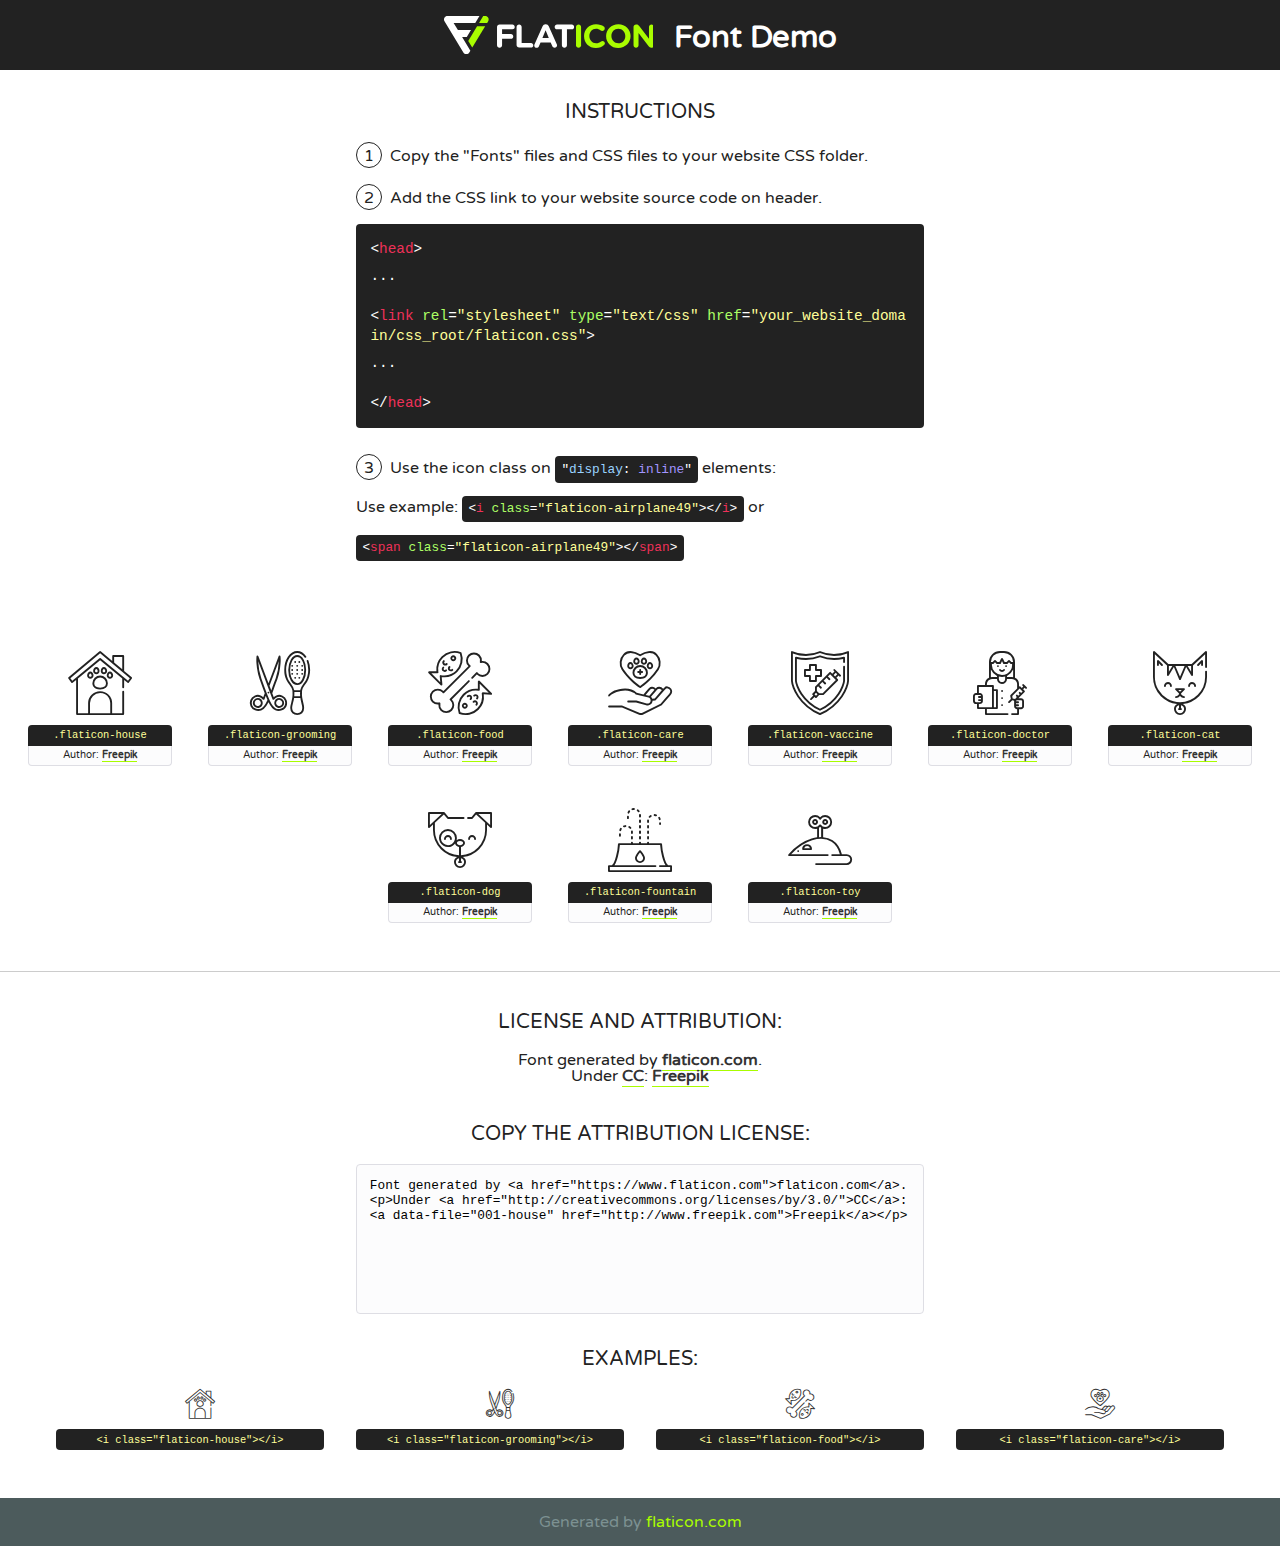
<file: assets/lib/flaticon/font/flaticon.html>
<!DOCTYPE html>
<!--
  Flaticon icon font: Flaticon
  Creation date: 06/11/2020 05:08
-->
<html>
<!DOCTYPE html>
<html>

<head>
    <title>Flaticon WebFont</title>
    <link href="http://fonts.googleapis.com/css?family=Varela+Round" rel="stylesheet" type="text/css" />
    <link rel="stylesheet" type="text/css" href="flaticon.css">
    <meta charset="UTF-8">
    <style>
    html, body, div, span, applet, object, iframe,
    h1, h2, h3, h4, h5, h6, p, blockquote, pre,
    a, abbr, acronym, address, big, cite, code,
    del, dfn, em, img, ins, kbd, q, s, samp,
    small, strike, strong, sub, sup, tt, var,
    b, u, i, center,
    dl, dt, dd, ol, ul, li,
    fieldset, form, label, legend,
    table, caption, tbody, tfoot, thead, tr, th, td,
    article, aside, canvas, details, embed, 
    figure, figcaption, footer, header, hgroup, 
    menu, nav, output, ruby, section, summary,
    time, mark, audio, video {
        margin: 0;
        padding: 0;
        border: 0;
        font-size: 100%;
        font: inherit;
        vertical-align: baseline;
    }
    /* HTML5 display-role reset for older browsers */
    article, aside, details, figcaption, figure, 
    footer, header, hgroup, menu, nav, section {
        display: block;
    }
    body {
        line-height: 1;
    }
    ol, ul {
        list-style: none;
    }
    blockquote, q {
        quotes: none;
    }
    blockquote:before, blockquote:after,
    q:before, q:after {
        content: '';
        content: none;
    }
    table {
        border-collapse: collapse;
        border-spacing: 0;
    }
    body {
        font-family: 'Varela Round', Helvetica, Arial, sans-serif;
        font-size: 16px;
        color: #222;
    }
    a {
        color: #333;
        border-bottom: 1px solid #a9fd00;
        font-weight: bold;
        text-decoration: none;
    }
    * {
        -moz-box-sizing: border-box;
        -webkit-box-sizing: border-box;
        box-sizing: border-box;
        margin: 0;
        padding: 0;
    }
    [class^="flaticon-"]:before, [class*=" flaticon-"]:before, [class^="flaticon-"]:after, [class*=" flaticon-"]:after {
        font-family: Flaticon;
        font-size: 30px;
        font-style: normal;
        margin-left: 20px;
        color: #333;
    }
    .wrapper {
        max-width: 600px;
        margin: auto;
        padding: 0 1em;
    }
    .title {
        font-size: 1.25em;
        text-align: center;
        margin-bottom: 1em;
        text-transform: uppercase;
    }
    header {
        text-align: center;
        background-color: #222;
        color: #fff;
        padding: 1em;
    }
    header .logo {
        width: 210px;
        height: 38px;
        display: inline-block;
        vertical-align: middle;
        margin-right: 1em;
        border: none;
    }
    header strong {
        font-size: 1.95em;
        font-weight: bold;
        vertical-align: middle;
        margin-top: 5px;
        display: inline-block;
    }
    .demo {
        margin: 2em auto;
        line-height: 1.25em;
    }
    .demo ul li {
        margin-bottom: 1em;
    }
    .demo ul li .num {
        color: #222;
        border-radius: 20px;
        display: inline-block;
        width: 26px;
        padding: 3px;
        height: 26px;
        text-align: center;
        margin-right: 0.5em;
        border: 1px solid #222;
    }
    .demo ul li code {
        background-color: #222;
        border-radius: 4px;
        padding: 0.25em 0.5em;
        display: inline-block;
        color: #fff;
        font-family: Consolas,Monaco,Lucida Console,Liberation Mono,DejaVu Sans Mono,Bitstream Vera Sans Mono,Courier New, monospace;
        font-weight: lighter;
        margin-top: 1em;
        font-size: 0.8em;
        word-break: break-all;
    }
    .demo ul li code.big {
        padding: 1em;
        font-size: 0.9em;
    }
    .demo ul li code .red {
        color: #EF3159;
    }
    .demo ul li code .green {
        color: #ACFF65;
    }
    .demo ul li code .yellow {
        color: #FFFF99;
    }
    .demo ul li code .blue {
        color: #99D3FF;
    }
    .demo ul li code .purple {
        color: #A295FF;
    }
    .demo ul li code .dots {
        margin-top: 0.5em;
        display: block;
    }
    #glyphs {
        border-bottom: 1px solid #ccc;
        padding: 2em 0;
        text-align: center;
    }
    .glyph {
        display: inline-block;
        width: 9em;
        margin: 1em;
        text-align: center;
        vertical-align: top;
        background: #FFF;
    }
    .glyph .glyph-icon {
        padding: 10px;
        display: block;
        font-family:"Flaticon";
        font-size: 64px;
        line-height: 1;
    }
    .glyph .glyph-icon:before {
        font-size: 64px;
        color: #222;
        margin-left: 0;
    }
    .class-name {
        font-size: 0.65em;
        background-color: #222;
        color: #fff;
        border-radius: 4px 4px 0 0;
        padding: 0.5em;
        color: #FFFF99;
        font-family: Consolas,Monaco,Lucida Console,Liberation Mono,DejaVu Sans Mono,Bitstream Vera Sans Mono,Courier New, monospace;
    }
    .author-name {
        font-size: 0.6em;
        background-color: #fcfcfd;
        border: 1px solid #DEDEE4;
        border-top: 0;
        border-radius: 0 0 4px 4px;
        padding: 0.5em;
    }
    .class-name:last-child {
        font-size: 10px;
        color:#888;
    }
    .class-name:last-child a {
        font-size: 10px;
        color:#555;
    }
    .class-name:last-child a:hover {
        color:#a9fd00;
    }
    .glyph > input {
        display: block;
        width: 100px;
        margin: 5px auto;
        text-align: center;
        font-size: 12px;
        cursor: text;
    }
    .glyph > input.icon-input {
        font-family:"Flaticon";
        font-size: 16px;
        margin-bottom: 10px;
    }
    .attribution .title {
        margin-top: 2em;
    }
    .attribution textarea {
        background-color: #fcfcfd;
        padding: 1em;
        border: none;
        box-shadow: none;
        border: 1px solid #DEDEE4;
        border-radius: 4px;
        resize: none;
        width: 100%;
        height: 150px;
        font-size: 0.8em;
        font-family: Consolas,Monaco,Lucida Console,Liberation Mono,DejaVu Sans Mono,Bitstream Vera Sans Mono,Courier New, monospace;
        -webkit-appearance: none;
    }
    .iconsuse {
        margin: 2em auto;
        text-align: center;
        max-width: 1200px;
    }
    .iconsuse:after {
        content: '';
        display: table;
        clear: both;
    }
    .iconsuse .image {
        float: left;
        width: 25%;
        padding: 0 1em;
    }
    .iconsuse .image p {
        margin-bottom: 1em;
    }
    .iconsuse .image span {
        display: block;
        font-size: 0.65em;
        background-color: #222;
        color: #fff;
        border-radius: 4px;
        padding: 0.5em;
        color: #FFFF99;
        margin-top: 1em;
        font-family: Consolas,Monaco,Lucida Console,Liberation Mono,DejaVu Sans Mono,Bitstream Vera Sans Mono,Courier New, monospace;
    }
    #footer {
        text-align: center;
        background-color: #4C5B5C;
        color: #7c9192;
        padding: 1em;
    }
    #footer a {
        border: none;
        color: #a9fd00;
        font-weight: normal;
    }
    @media (max-width: 960px) {
        .iconsuse .image {
            width: 50%;
        }
    }
    @media (max-width: 560px) {
        .iconsuse .image {
            width: 100%;
        }
    }
    </style>
</head>

<body class="characters-off">

    <header>
        <a href="https://www.flaticon.com" target="_blank" class="logo">
            <svg version="1.1" xmlns="http://www.w3.org/2000/svg" xmlns:xlink="http://www.w3.org/1999/xlink" xmlns:a="http://ns.adobe.com/AdobeSVGViewerExtensions/3.0/" viewBox="0 0 560.875 102.036" enable-background="new 0 0 560.875 102.036" xml:space="preserve">
                <defs>
                </defs>
                <g>
                    <g class="letters">
                        <path fill="#ffffff" d="M141.596,29.675c0-3.777,2.985-6.767,6.764-6.767h34.438c3.426,0,6.15,2.728,6.15,6.15
                        c0,3.43-2.724,6.149-6.15,6.149h-27.674v13.091h23.719c3.429,0,6.151,2.724,6.151,6.15c0,3.43-2.723,6.149-6.151,6.149h-23.719
                        v17.574c0,3.773-2.986,6.761-6.764,6.761c-3.779,0-6.764-2.989-6.764-6.761V29.675z"></path>
                        <path fill="#ffffff" d="M193.844,29.149c0-3.781,2.985-6.767,6.764-6.767c3.776,0,6.763,2.985,6.763,6.767v42.957h25.039
                        c3.426,0,6.149,2.726,6.149,6.153c0,3.425-2.723,6.15-6.149,6.15h-31.802c-3.779,0-6.764-2.986-6.764-6.768V29.149z"></path>
                        <path fill="#ffffff" d="M241.891,75.71l21.438-48.407c1.492-3.341,4.215-5.357,7.906-5.357h0.792
                        c3.686,0,6.323,2.017,7.815,5.357l21.439,48.407c0.436,0.967,0.701,1.845,0.701,2.723c0,3.602-2.809,6.501-6.414,6.501
                        c-3.161,0-5.269-1.845-6.499-4.655l-4.132-9.661h-27.059l-4.301,10.102c-1.144,2.631-3.426,4.214-6.237,4.214
                        c-3.517,0-6.24-2.81-6.24-6.325C241.1,77.64,241.451,76.677,241.891,75.71z M279.932,58.666l-8.521-20.297l-8.526,20.297H279.932
                        z"></path>
                        <path fill="#ffffff" d="M314.864,35.387H301.86c-3.429,0-6.239-2.813-6.239-6.238c0-3.429,2.811-6.24,6.239-6.24h39.533
                        c3.426,0,6.237,2.811,6.237,6.24c0,3.425-2.811,6.238-6.237,6.238h-13.001v42.785c0,3.773-2.99,6.761-6.764,6.761
                        c-3.779,0-6.764-2.989-6.764-6.761V35.387z"></path>
                        <path fill="#A9FD00" d="M352.615,29.149c0-3.781,2.985-6.767,6.767-6.767c3.774,0,6.761,2.985,6.761,6.767v49.024
                        c0,3.773-2.987,6.761-6.761,6.761c-3.781,0-6.767-2.989-6.767-6.761V29.149z"></path>
                        <path fill="#A9FD00" d="M374.132,53.836v-0.179c0-17.481,13.178-31.801,32.065-31.801c9.22,0,15.459,2.458,20.557,6.238
                        c1.402,1.054,2.637,2.985,2.637,5.357c0,3.692-2.985,6.59-6.681,6.59c-1.845,0-3.071-0.702-4.044-1.319
                        c-3.776-2.813-7.729-4.393-12.562-4.393c-10.364,0-17.831,8.611-17.831,19.154v0.173c0,10.542,7.291,19.329,17.831,19.329
                        c5.715,0,9.492-1.756,13.359-4.834c1.049-0.874,2.458-1.491,4.039-1.491c3.429,0,6.325,2.813,6.325,6.236
                        c0,2.106-1.056,3.78-2.282,4.834c-5.539,4.834-12.036,7.733-21.878,7.733C387.572,85.464,374.132,71.493,374.132,53.836z"></path>
                        <path fill="#A9FD00" d="M433.009,53.836v-0.179c0-17.481,13.79-31.801,32.766-31.801c18.981,0,32.592,14.143,32.592,31.628v0.173
                        c0,17.483-13.785,31.807-32.769,31.807C446.625,85.464,433.009,71.32,433.009,53.836z M484.224,53.836v-0.179
                        c0-10.539-7.725-19.326-18.626-19.326c-10.893,0-18.449,8.611-18.449,19.154v0.173c0,10.542,7.73,19.329,18.626,19.329
                        C476.676,72.986,484.224,64.378,484.224,53.836z"></path>
                        <path fill="#A9FD00" d="M506.233,29.321c0-3.774,2.99-6.763,6.767-6.763h1.401c3.252,0,5.183,1.583,7.029,3.953l26.093,34.265
                        V29.059c0-3.692,2.99-6.677,6.681-6.677c3.683,0,6.671,2.985,6.671,6.677v48.934c0,3.78-2.987,6.765-6.764,6.765h-0.436
                        c-3.257,0-5.188-1.581-7.034-3.953l-27.056-35.492v32.944c0,3.687-2.985,6.676-6.678,6.676c-3.683,0-6.673-2.989-6.673-6.676
                        V29.321z"></path>
                    </g>
                    <g class="insignia">
                        <path fill="#ffffff" d="M48.372,56.137h12.517l11.156-18.537H37.186L25.688,18.539h57.825L94.668,0H9.271
                        C5.925,0,2.842,1.801,1.198,4.716c-1.644,2.907-1.593,6.482,0.134,9.343l50.38,83.501c1.678,2.781,4.689,4.476,7.938,4.476
                        c3.246,0,6.257-1.695,7.935-4.476l2.898-4.804L48.372,56.137z"></path>
                        <g class="i">
                            <path fill="#A9FD00" d="M93.575,18.539h0.031v0.004l21.652,0.004l2.705-4.488c1.727-2.861,1.778-6.436,0.133-9.343
                            C116.454,1.801,113.371,0,110.026,0h-5.294L93.575,18.539z"></path>
                            <polygon fill="#A9FD00" points="88.291,27.356 64.725,66.486 75.519,84.404 109.942,27.356"></polygon>
                        </g>
                    </g>
                </g>
            </svg>
        </a>
        <strong>Font Demo</strong>
    </header>


    <section class="demo wrapper">

        <p class="title">Instructions</p>

        <ul>
            <li>
                <span class="num">1</span>Copy the "Fonts" files and CSS files to your website CSS folder.
            </li>
            <li>
                <span class="num">2</span>Add the CSS link to your website source code on header.
                <code class="big">
                    &lt;<span class="red">head</span>&gt;
                    <br/><span class="dots">...</span>
                    <br/>&lt;<span class="red">link</span> <span class="green">rel</span>=<span class="yellow">"stylesheet"</span> <span class="green">type</span>=<span class="yellow">"text/css"</span> <span class="green">href</span>=<span class="yellow">"your_website_domain/css_root/flaticon.css"</span>&gt;
                    <br/><span class="dots">...</span>
                    <br/>&lt;/<span class="red">head</span>&gt;
                </code>
            </li>

            <li>
                <p>
                    <span class="num">3</span>Use the icon class on <code>"<span class="blue">display</span>:<span class="purple"> inline</span>"</code> elements:
                    <br />
                    Use example: <code>&lt;<span class="red">i</span> <span class="green">class</span>=<span class="yellow">&quot;flaticon-airplane49&quot;</span>&gt;&lt;/<span class="red">i</span>&gt;</code> or <code>&lt;<span class="red">span</span> <span class="green">class</span>=<span class="yellow">&quot;flaticon-airplane49&quot;</span>&gt;&lt;/<span class="red">span</span>&gt;</code>
            </li>
        </ul>

    </section>




   <section id="glyphs">          
    
      
        <div class="glyph"><div class="glyph-icon flaticon-house"></div>
            <div class="class-name">.flaticon-house</div>
            <div class="author-name">Author: <a data-file="001-house" href="http://www.freepik.com">Freepik</a> </div> 
        </div>        
        
        <div class="glyph"><div class="glyph-icon flaticon-grooming"></div>
            <div class="class-name">.flaticon-grooming</div>
            <div class="author-name">Author: <a data-file="002-grooming" href="http://www.freepik.com">Freepik</a> </div> 
        </div>        
        
        <div class="glyph"><div class="glyph-icon flaticon-food"></div>
            <div class="class-name">.flaticon-food</div>
            <div class="author-name">Author: <a data-file="003-food" href="http://www.freepik.com">Freepik</a> </div> 
        </div>        
        
        <div class="glyph"><div class="glyph-icon flaticon-care"></div>
            <div class="class-name">.flaticon-care</div>
            <div class="author-name">Author: <a data-file="004-care" href="http://www.freepik.com">Freepik</a> </div> 
        </div>        
        
        <div class="glyph"><div class="glyph-icon flaticon-vaccine"></div>
            <div class="class-name">.flaticon-vaccine</div>
            <div class="author-name">Author: <a data-file="005-vaccine" href="http://www.freepik.com">Freepik</a> </div> 
        </div>        
        
        <div class="glyph"><div class="glyph-icon flaticon-doctor"></div>
            <div class="class-name">.flaticon-doctor</div>
            <div class="author-name">Author: <a data-file="006-doctor" href="http://www.freepik.com">Freepik</a> </div> 
        </div>        
        
        <div class="glyph"><div class="glyph-icon flaticon-cat"></div>
            <div class="class-name">.flaticon-cat</div>
            <div class="author-name">Author: <a data-file="007-cat" href="http://www.freepik.com">Freepik</a> </div> 
        </div>        
        
        <div class="glyph"><div class="glyph-icon flaticon-dog"></div>
            <div class="class-name">.flaticon-dog</div>
            <div class="author-name">Author: <a data-file="008-dog" href="http://www.freepik.com">Freepik</a> </div> 
        </div>        
        
        <div class="glyph"><div class="glyph-icon flaticon-fountain"></div>
            <div class="class-name">.flaticon-fountain</div>
            <div class="author-name">Author: <a data-file="009-fountain" href="http://www.freepik.com">Freepik</a> </div> 
        </div>        
        
        <div class="glyph"><div class="glyph-icon flaticon-toy"></div>
            <div class="class-name">.flaticon-toy</div>
            <div class="author-name">Author: <a data-file="010-toy" href="http://www.freepik.com">Freepik</a> </div> 
        </div>        
        

    </section>



    <section class="attribution wrapper"   style="text-align:center;">

      <div class="title">License and attribution:</div><div class="attrDiv">Font generated by <a href="https://www.flaticon.com">flaticon.com</a>. <div><p>Under <a href="http://creativecommons.org/licenses/by/3.0/">CC</a>: <a data-file="001-house" href="http://www.freepik.com">Freepik</a></p>  </div>
      </div>
      <div class="title">Copy the Attribution License:</div>

    <textarea onclick="this.focus();this.select();">Font generated by &lt;a href=&quot;https://www.flaticon.com&quot;&gt;flaticon.com&lt;/a&gt;. <p>Under <a href="http://creativecommons.org/licenses/by/3.0/">CC</a>: <a data-file="001-house" href="http://www.freepik.com">Freepik</a></p>  
     </textarea>

    </section>

    <section class="iconsuse">

          <div class="title">Examples:</div>            
             
            <div class="image">
                <p>
                    <i class="glyph-icon flaticon-house"></i> 
                    <span>&lt;i class=&quot;flaticon-house&quot;&gt;&lt;/i&gt;</span>
                </p>
            </div>
            
            <div class="image">
                <p>
                    <i class="glyph-icon flaticon-grooming"></i> 
                    <span>&lt;i class=&quot;flaticon-grooming&quot;&gt;&lt;/i&gt;</span>
                </p>
            </div>
            
            <div class="image">
                <p>
                    <i class="glyph-icon flaticon-food"></i> 
                    <span>&lt;i class=&quot;flaticon-food&quot;&gt;&lt;/i&gt;</span>
                </p>
            </div>
            
            <div class="image">
                <p>
                    <i class="glyph-icon flaticon-care"></i> 
                    <span>&lt;i class=&quot;flaticon-care&quot;&gt;&lt;/i&gt;</span>
                </p>
            </div>
                       
        </div>
                            
    </section>

<div id="footer">
    <div>Generated by <a href="https://www.flaticon.com">flaticon.com</a>
    </div>
</div>



</body>
</html>
</file>
<file: assets/lib/flaticon/font/flaticon.css>
/*
  	Flaticon icon font: Flaticon
  	Creation date: 06/11/2020 05:08
  	*/

@font-face {
  font-family: "Flaticon";
  src: url("./Flaticon.eot");
  src: url("./Flaticon.eot?#iefix") format("embedded-opentype"),
       url("./Flaticon.woff2") format("woff2"),
       url("./Flaticon.woff") format("woff"),
       url("./Flaticon.ttf") format("truetype"),
       url("./Flaticon.svg#Flaticon") format("svg");
  font-weight: normal;
  font-style: normal;
}

@media screen and (-webkit-min-device-pixel-ratio:0) {
  @font-face {
    font-family: "Flaticon";
    src: url("./Flaticon.svg#Flaticon") format("svg");
  }
}

[class^="flaticon-"]:before, [class*=" flaticon-"]:before,
[class^="flaticon-"]:after, [class*=" flaticon-"]:after {   
  font-family: Flaticon;
        font-size: 20px;
font-style: normal;
margin-left: 20px;
}

.flaticon-house:before { content: "\f100"; }
.flaticon-grooming:before { content: "\f101"; }
.flaticon-food:before { content: "\f102"; }
.flaticon-care:before { content: "\f103"; }
.flaticon-vaccine:before { content: "\f104"; }
.flaticon-doctor:before { content: "\f105"; }
.flaticon-cat:before { content: "\f106"; }
.flaticon-dog:before { content: "\f107"; }
.flaticon-fountain:before { content: "\f108"; }
.flaticon-toy:before { content: "\f109"; }
</file>
